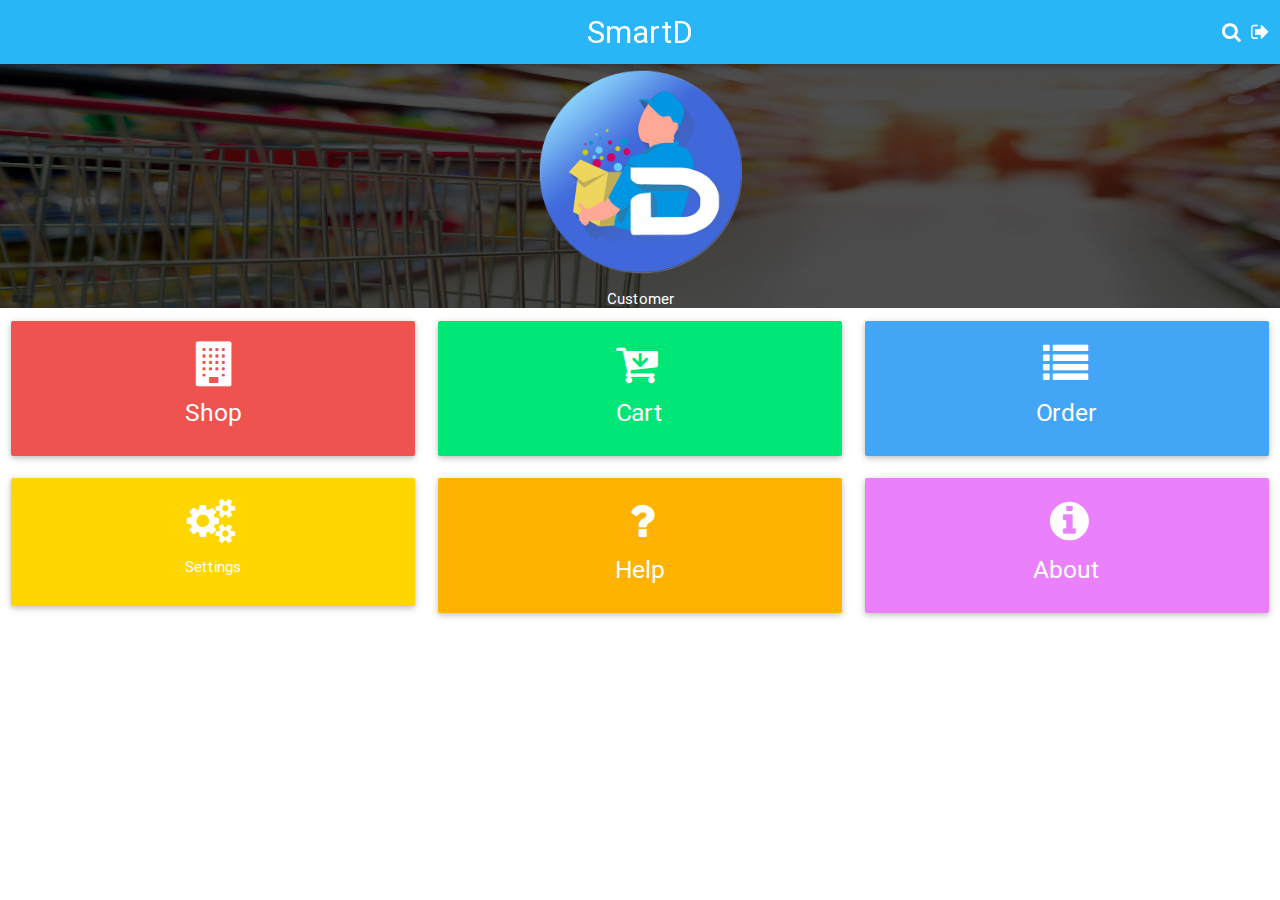
<file: index.html>
<!DOCTYPE html>
<html ng-app="myapp">
	<head>

	<title>material</title>
		
		 <link href="css/material-font.css" rel="stylesheet">
  	   	 <link type="text/css" rel="stylesheet" href="css/materialize.min.css"  media="screen,projection"/>
  		 <link rel="stylesheet" href="css/customize.css">
  		 <link rel="stylesheet" href="css/font-awesome.css">
  		 <link rel="stylesheet" href="css/animate.min.css">
  		 <meta name="viewport" content="width=device-width, initial-scale=1.0"/>
  		 <style type="text/css">
  		 .modal-container{
  		 	position: fixed;
  		 	width: 100%;
  		 	height: 100%;
  		 	margin: 0;
  		 	padding: 0;
  		 	top:0;
  		 	left:0;
  		 	background: rgba(000,000,000,0.5);
  		 	-webkit-transition: all 0.3s ease-out;
			-moz-transition: all 0.3s ease-out;
			-ms-transition: all 0.3s ease-out; /* IE10 is actually unprefixed */
			-o-transition: all 0.3s ease-out;
			transition: all 0.3s ease-out;
  		 }

  		 .modal-inner{
  		 	position: relative;
  		 	width: inherit;
  		 	height: 80%;
  		 }

  		 .mymodal{
  		 	background:#eee;
  		 	width:100%;
  		 	max-width:800px;
  		 	margin-left:auto;
  		 	margin-right:auto;
  		 	display: block;
  		 	color: black;
  		 }
  		 </style>

	</head>

<body ng-controller="MainController">

  <div ng-view></div>
  	<script type="text/javascript" src="app/js/jquery.min.js"></script>
	<script type="text/javascript" src="app/js/materialize.min.js"></script>
	<script type="text/javascript" src="app/js/angular.js"></script>
	<script type="text/javascript" src="app/js/angular-route.js"></script>
	<script type="text/javascript" src="app/app.js"></script> 
	<script type="text/javascript" src="app/controller/main.js"></script>
	<script type="text/javascript" src="app/controller/home.js"></script>
	<script type="text/javascript" src="app/controller/shop.js"></script>
	<script type="text/javascript" src="app/controller/about.js"></script>
	<script type="text/javascript" src="app/controller/cart.js"></script>
	<script type="text/javascript" src="app/controller/category.js"></script>
	<script type="text/javascript" src="app/controller/product.js"></script>
  <script type="text/javascript" src="app/controller/login.js"></script>
  <script type="text/javascript" src="app/controller/viewproduct.js"></script>
	<script type="text/javascript">
	$(document).ready(function(){
		$('.tooltipped').tooltip({delay: 50});
  });
	$(document).ready(function(){
		$('.slider').slider({full_width: false});
	});
	</script>

</body>
</html>
</file>
<file: css/material-font.css>
@font-face {
  font-family: 'Material Icons';
  font-style: normal;
  font-weight: 400;
  src: local('Material Icons'), local('MaterialIcons-Regular'), url(http://fonts.gstatic.com/s/materialicons/v7/2fcrYFNaTjcS6g4U3t-Y5ZjZjT5FdEJ140U2DJYC3mY.woff2) format('woff2');
}

.material-icons {
  font-family: 'Material Icons';
  font-weight: normal;
  font-style: normal;
  font-size: 24px;
  line-height: 1;
  letter-spacing: normal;
  text-transform: none;
  display: inline-block;
  white-space: nowrap;
  word-wrap: normal;
  direction: ltr;
  -webkit-font-feature-settings: 'liga';
  -webkit-font-smoothing: antialiased;
}
</file>
<file: css/customize.css>
.block{width: 100%;}
.normal-text{ border: 1px solid black }
.input-field input[type=text],.input-field input[type=password]{
    border-bottom: 1px solid #fff;
}
.input-field label {
     color: #fff;
}
   /* label focus color */
.input-field input[type=text]:focus + label {
     color: #fff;
}
   /* label underline focus color */
.input-field input[type=text]:focus {
     border-bottom: 1px solid #fff;
     box-shadow: 0 1px 0 0 #fff;
}
   /* valid color */
.input-field input[type=text].valid {
     border-bottom: 1px solid #fff;
     box-shadow: 0 1px 0 0 #fff;
}
   /* invalid color */
.input-field input[type=text].invalid {
     border-bottom: 1px solid #fff;
     box-shadow: 0 1px 0 0 #fff;
}
   /* icon prefix focus color */
.input-field .prefix.active {
     color: #fff;
}
.fa{
  margin-right: 10px;
}
.cover-photo{
  max-height: 300px;
}
.logo-login{
  max-width: 250px;
  max-height: 250px; 
  margin-right: 0px;
  margin-left: 25px;
}
.navbar-fixed, #fixer{
  margin-bottom:-10px !important;
}
.header-img{
  margin-top: :-10px !important;
  background: black;
}
.menu-selection div a.btn{
  width:100%;
  margin-bottom: 7px;
  text-align: left;
  padding-left: 15px;
}
.cart .card-content .block{
  margin-bottom: 8px;
  margin-left: 0;
  margin-right: 0;
}
.card-content .red{
  margin-bottom: 0;
}
.cart .card-content h5{
  text-align: center;
  margin-top: 0;
}
.products div.col div.card div.card-content, .grocery div.col div.card div.card-content .cart div.col div.card div.card-content{
  padding:0;
}
.delivery{
  margin-top: 30px;
}

.btn-submit{
  display:block;margin-left:auto;margin-right:auto;
}

@media only screen and (min-width : 300px) {
  .shop-icon{
    max-width:75px;
  }
  .btn-submit{
    max-width:300px;
  }
  .img-icon{
    max-width: 120px;
  }
  .header-adjust{
    padding-top: 20px;
  }
  .btn-back{
    line-height:75px;
  }
}
@media only screen and (min-width : 601px) {
  .shop-icon{
    max-width:100px;
  }
  .img-icon{
    max-width: 200px;
  }
  .header-adjust{
    padding-top: 20px;
  }
  .btn-back{
    line-height:85px;
  }
}

@media only screen and (min-width: 992px) {
  .shop-icon{
    max-width:150px;
  }
  .img-icon{
    max-width: 200px; 
  }
  .header-adjust{
    padding-top: 30px;
  }
}

@media only screen and (min-width: 1200px) {
  .img-icon{
    max-width: 215px; 
  }
  .header-adjust{
    padding-top: 25px;
  }
}

.img-profile{
  z-index: 1;
  position: absolute;
  top:0;
  left: 0;
}
.img-icon{
  position:relative;
  z-index: 5;
  width: 100%;
}
#footer {
  padding-top: 10px;
  padding-bottom: 0px;
  position:fixed;
  bottom:0;
  width:100%;
}
.card-image{
  max-height: 350px;
}
.card-title{
  max-width: 200px;
  max-height: 200px;
}
.profile-header{
  position: relative;
  width:100%;
  padding: 0;
  padding-top: 10px;
}
.img-profile{
  width:inherit;
  height:100%;
}
.text-title{
  position: relative;
  z-index:5;
}
</file>
